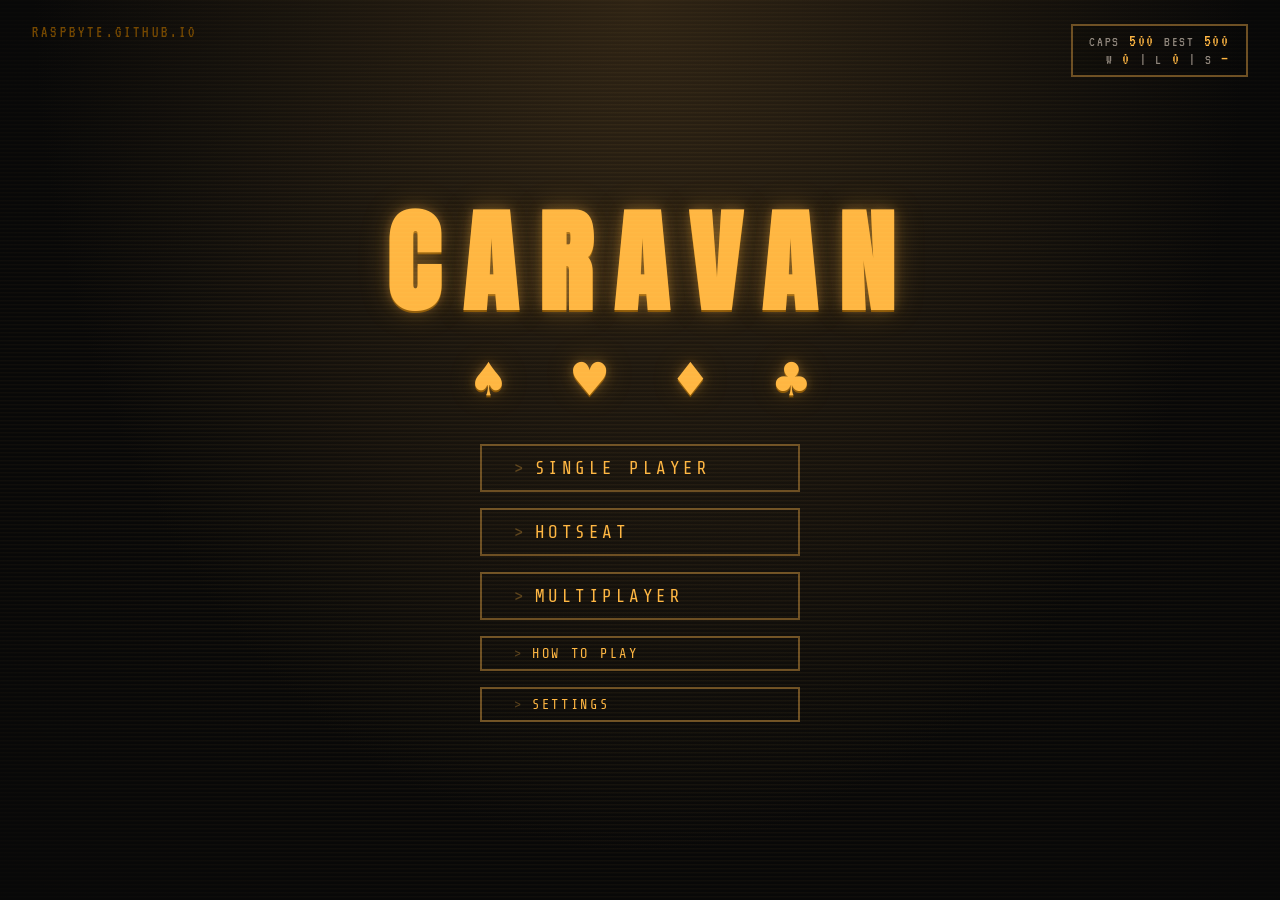
<file: index.html>
<!DOCTYPE html>
<html lang="en">

<head>
  <meta charset="UTF-8">
  <meta name="viewport" content="width=device-width, initial-scale=1.0">
  <title>CARAVAN</title>
  <link rel="preconnect" href="https://fonts.googleapis.com">
  <link rel="preconnect" href="https://fonts.gstatic.com" crossorigin>
  <link href="https://fonts.googleapis.com/css2?family=Anton&family=Share+Tech+Mono&family=VT323&display=swap" rel="stylesheet">
  <link rel="stylesheet" href="style.css">
</head>

<body>
  <div id="app"></div>

  <script src="js/storage.js"></script>
  <script src="js/constants.js"></script>
  <script src="js/engine.js"></script>
  <script src="js/ai.js"></script>
  <script src="js/transport.js"></script>
  <script src="js/ui.js"></script>
</body>

</html>
</file>
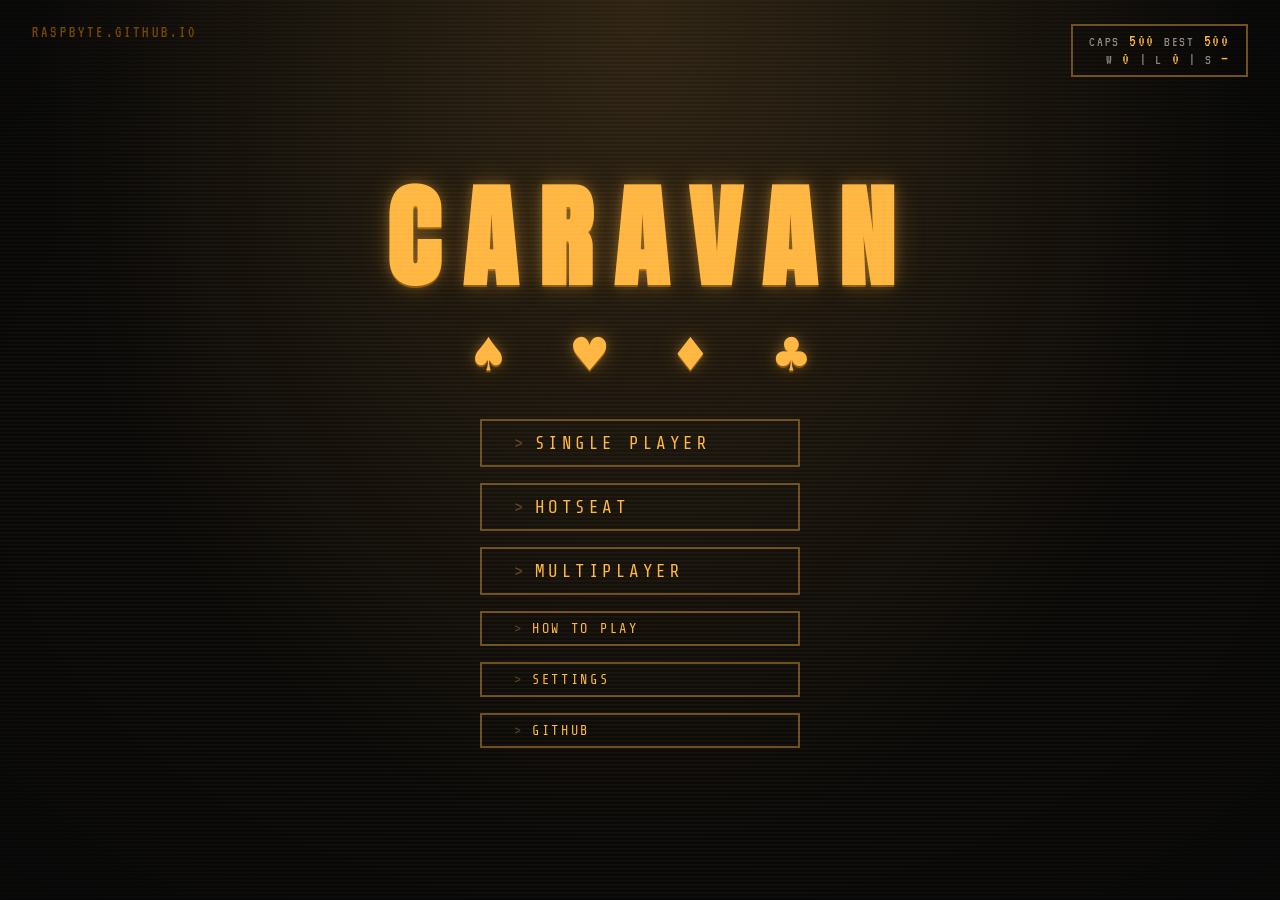
<file: caravan/index.html>
<!DOCTYPE html>
<html lang="en">

<head>
  <meta charset="UTF-8" />
  <meta name="viewport" content="width=device-width, initial-scale=1.0" />

  <title>CARAVAN — New Vegas Cards</title>
  <meta name="description"
    content="Play Caravan, the card game from Fallout: New Vegas, in your browser. Single player, hotseat, or online with a friend." />
  <meta name="author" content="raspbyte" />
  <meta name="theme-color" content="#ffb642" />

  <link rel="canonical" href="https://raspbyte.github.io/caravan" />

  <meta property="og:type" content="website" />
  <meta property="og:site_name" content="CARAVAN" />
  <meta property="og:title" content="CARAVAN — New Vegas Cards" />
  <meta property="og:description"
    content="Play Caravan, the card game from Fallout: New Vegas, in your browser. Single player, hotseat, or online with a friend." />
  <meta property="og:url" content="https://raspbyte.github.io/caravan" />
  <meta property="og:image" content="https://raspbyte.github.io/caravan/assets/og-image.png" />
  <meta property="og:image:width" content="1200" />
  <meta property="og:image:height" content="630" />
  <meta property="og:image:alt" content="A browser implementation of Caravan, the card game from Fallout: New Vegas" />

  <meta name="twitter:card" content="summary_large_image" />
  <meta name="twitter:title" content="CARAVAN — New Vegas Cards" />
  <meta name="twitter:description"
    content="Play Caravan, the card game from Fallout: New Vegas, in your browser. Single player, hotseat, or online with a friend." />
  <meta name="twitter:image" content="https://raspbyte.github.io/caravan/assets/og-image.png" />

  <link rel="icon" type="image/png" href="assets/favicon-96x96.png" sizes="96x96">
  <link rel="icon" href="assets/favicon.svg">
  <link rel="shortcut icon" href="assets/favicon.ico">
  <link rel="apple-touch-icon" sizes="180x180" href="assets/apple-touch-icon.png">
  <link rel="manifest" href="assets/site.webmanifest">

  <script type="application/ld+json">
    {
      "@context": "https://schema.org",
      "@type": "VideoGame",
      "name": "CARAVAN",
      "url": "https://raspbyte.github.io/caravan",
      "description": "Play Caravan, the card game from Fallout: New Vegas, in your browser. Single player, hotseat, or online with a friend.",
      "genre": "Card game",
      "applicationCategory": "Game",
      "operatingSystem": "Any (modern web browser)",
      "gamePlatform": "Web browser",
      "playMode": ["SinglePlayer", "MultiPlayer"],
      "author": { "@type": "Person", "name": "raspbyte" },
      "offers": { "@type": "Offer", "price": "0", "priceCurrency": "USD" }
    }
  </script>

  <link rel="preconnect" href="https://fonts.googleapis.com">
  <link rel="preconnect" href="https://fonts.gstatic.com" crossorigin>
  <link href="https://fonts.googleapis.com/css2?family=Anton&family=Share+Tech+Mono&family=VT323&display=swap" rel="stylesheet">

  <link rel="stylesheet" href="style.css">
</head>

<body>
  <div id="app">
    <h1>CARAVAN</h1>
    <p>A browser implementation of Caravan, the card game from Fallout: New Vegas.
      Build opposing piles of cards and outbid your opponent to walk away with the pot.
      Play against a CPU, locally on the same device, or online with a friend.</p>
  </div>

  <noscript>
    <p>Enable JavaScript to play CARAVAN.</p>
  </noscript>

  <script src="js/storage.js"></script>
  <script src="js/constants.js"></script>
  <script src="js/engine.js"></script>
  <script src="js/ai.js"></script>
  <script src="js/transport.js"></script>
  <script src="js/ui.js"></script>
</body>

</html>
</file>
<file: style.css>
:root {
  /* === COLORS === */
  /* Default Palette (Amber) */
  --primary: #ffb642; /* starting point (tailwind 400) */
  --primary-glow: rgb(from var(--primary) r g b / 0.2);
  --primary-bg: rgb(from var(--primary) r g b / 0.05);
  --secondary: #754800; /* tailwind 800 */
  --secondary-glow: rgb(from var(--secondary) r g b / 0.25);
  --text: #8e857b; /* tone 900 */
  --text-2: #c9c5c0; /* tone 900 -> tailwind 200 */
  --border: #2e2314; /* shades 900 */
  --border-2: #6d4f23; /* shades 600 */
  /* Cards */
  --card-black: #1c1917;
  --card-red: #ca3519;
  --card-bg: var(--text-2);
  /* Neutrals */
  --surface: #080808;
  --surface-2: #0f0f0f;
  --shadow-heavy: rgb(0 0 0 / 0.85);
  --shadow-med: rgb(0 0 0 / 0.5);
  --shadow-light: rgb(0 0 0 / 0.15);
  --white: #fafafa;
  /* Warnings */
  --danger: #ca3519; /* orange 700 */
  --danger-glow: rgb(from var(--danger) r g b / 0.2);
  --danger-border: #592012; /* -> shades */
  --danger-bg: rgb(from var(--danger-border) r g b / 0.25);
  /* === FONTS === */
  --font-display: "Share Tech Mono", monospace;
  --font-heading: "Anton", sans-serif;
  --font-mono: "VT323", monospace;
  /* === OTHER === */
  --drop: 0 2px 4px var(--shadow-med);
  --drop-light: 0 2px 4px var(--shadow-light);
}

html.palette-green {
  --primary: #1aff80;
  --secondary: #007535;
  --text: #7e8d81;
  --text-2: #c1c8c2;
  --border: #162d1c;
  --border-2: #236c3b;
}
html.palette-blue {
  --primary: #2ecfff;
  --secondary: #005a75;
  --text: #7e888c;
  --text-2: #c1c6c8;
  --border: #16262c;
  --border-2: #25596c;
}
html.palette-rasp {
  --primary: #e30b5c;
  --secondary: #70052c;
  --text: #8d7a7c;
  --text-2: #c9c0c1;
  --border: #2b1216;
  --border-2: #631a2b;
  --danger: #a65f1b; /* yellow 700 */
  --danger-border: #4a2d13;
}
html.palette-white {
  --primary: #c0ffff;
  --secondary: #007575;
  --text: #878c8c;
  --text-2: #c3c6c6;
  --border: #242c2c;
  --border-2: #536c6c;
}

* { box-sizing: border-box; margin: 0; padding: 0; }

html,
body {
  background:
    radial-gradient(ellipse at top, var(--border), var(--surface) 67%),
    repeating-linear-gradient(transparent, transparent 2px, var(--shadow-light) 3px, transparent 4px);
  color: var(--text-2);
  font-family: var(--font-display);
  max-height: 100%;
  overflow: hidden;
  user-select: none;
}

body::before {
  background:
    radial-gradient(ellipse at center, transparent 50%, var(--shadow-heavy) 100%),
    repeating-linear-gradient(var(--primary-bg), var(--primary-bg) 1px, transparent 2px, transparent 4px);
  content: '';
  inset: 0;
  mix-blend-mode: screen;
  pointer-events: none;
  position: fixed;
  z-index: 100;
}

#app {
  display: flex;
  flex-direction: column;
  height: 100dvh;
  width: 100dvw;
  z-index: 1;
}

/* ===== TITLE SCREEN ===== */
.screen {
  align-items: center;
  animation: fadeIn 3s ease-out;
  display: flex;
  flex-direction: column;
  flex: 1;
  justify-content: center;
  padding: 2rem;
}

@keyframes fadeIn { from { opacity: 0; } to { opacity: 1; } }

.title-block {
  color: var(--primary);
  font-family: var(--font-heading);
  margin-bottom: 2rem;
  text-align: center;
  text-shadow:
    0 0 8px var(--primary-glow),
    0 0 16px var(--primary-glow),
    0 0 32px var(--primary-glow),
    0 2px 0 var(--secondary);
}

.title-block h1 {
  animation: flicker 6s infinite;
  font-size: clamp(3rem, 10vw, 7rem);
  letter-spacing: 0.2em;
  text-indent: 0.2em;
}

@keyframes flicker {
  0%, 100% { opacity: 1; }
  4% { opacity: 0.4; }
  8% { opacity: 1; }
  50% { opacity: 0.95; }
  52% { opacity: 1; }
}

.title-block .deco h2 {
  font-family: monospace;
  font-size: clamp(1.5rem, 5vw, 3.5rem);
  letter-spacing: 1.2em;
  text-indent: 1.2em;
}

.deco-1 { animation: deco 8s infinite; }
.deco-2 { animation: deco 8s 4s infinite; }

@keyframes deco {
  0%, 50% { opacity: 1; }
  2% { opacity: 0.4; }
  4% { opacity: 1; }
  25% { opacity: 0.95; }
  26% { opacity: 1; }
}

.menu { display: flex; flex-direction: column; gap: 1rem; min-width: 320px; }

.btn {
  --accent: var(--primary);
  --accent-glow: var(--primary-glow);
  --accent-bg: var(--primary-glow);
  background: transparent;
  border: 2px solid var(--border-2);
  color: var(--primary);
  cursor: pointer;
  font-family: var(--font-display);
  font-size: 1.1rem;
  letter-spacing: 0.2em;
  overflow: hidden;
  padding: 0.75rem 2rem;
  text-align: left;
  text-transform: uppercase;
  transition: all 0.15s ease-in-out;
  white-space: nowrap;
}

.btn::before {
  content: '>';
  margin-right: 0.4em;
  opacity: 0.3;
  transition: opacity 0.15s ease-in-out;
}

.btn:hover:not(:disabled) {
  background: var(--accent-bg);
  border-color: var(--accent);
  box-shadow: 0 0 20px var(--accent-glow), inset 0 0 20px var(--accent-glow);
  color: var(--white);
}

.btn:hover:not(:disabled)::before { opacity: 1; }

.btn:disabled {
  border-color: var(--border);
  color: var(--text);
  cursor: not-allowed;
  opacity: 0.5;
}

.btn:disabled::before { opacity: 0.15; }

.btn-danger {
  --accent: var(--danger);
  --accent-glow: var(--danger-glow);
  --accent-bg: var(--danger-bg);
  border-color: var(--danger-border);
  color: var(--danger);
}

.btn-row {
  display: flex;
  gap: 0.5rem;
  justify-content: center;
  margin: 0.5rem 0 1rem;
}

.btn-row .btn { font-size: 0.85rem; padding: 0.5rem 1rem; }

.btn-row .btn.active {
  background: var(--accent-glow);
  border-color: var(--accent);
  color: var(--white);
}

.btn-small { font-size: 0.85rem; padding: 0.5rem 2rem; }

.btn-small::before { letter-spacing: 0.4em; }

.cap-display {
  background: var(--shadow-light);
  border: 2px solid var(--border-2);
  color: var(--primary);
  font-family: var(--font-mono);
  font-size: 1.1rem;
  letter-spacing: 0.1em;
  padding: 0.4rem 1rem;
  position: absolute;
  top: 1.5rem;
  right: 2rem;
  text-align: right;
}

.cap-display .label { color: var(--text); font-size: 0.9rem; }

.corner-stamp {
  color: var(--secondary);
  font-family: var(--font-mono);
  font-size: 1rem;
  letter-spacing: 0.2em;
  position: absolute;
  top: 1.5rem;
  left: 2rem;
}

.room-code {
  background: var(--shadow-light);
  border: 1px solid var(--border-2);
  color: var(--primary);
  cursor: text;
  font-family: var(--font-mono);
  font-size: 2rem;
  letter-spacing: 0.15em;
  margin: 0.75rem auto;
  padding: 0.8rem 1rem;
  text-align: center;
  text-shadow: 0 0 12px var(--primary-glow);
  user-select: all;
}

/* ===== DECK BUILDER ===== */
.builder {
  display: flex;
  flex-direction: column;
  gap: 0.5rem;
  height: 100%;
  overflow: hidden;
  padding: 0.75rem;
}

.builder-header {
  align-items: center;
  background: var(--shadow-med);
  border: 1px solid var(--border);
  display: flex;
  justify-content: space-between;
  padding: 0.5rem 1rem;
}

.builder-header h2 {
  color: var(--primary);
  font-family: var(--font-heading);
  font-size: 1.6rem;
  letter-spacing: 0.2em;
  text-shadow: 0 0 12px var(--primary-glow);
}

.builder-status {
  align-items: baseline;
  color: var(--text);
  display: flex;
  font-family: var(--font-mono);
  font-size: 1.2rem;
  gap: 0.6rem;
  letter-spacing: 0.1em;
}

.builder-status .ok { color: var(--primary); }
.builder-status .warn { color: var(--danger); }

.builder-section {
  display: flex;
  flex-direction: column;
  flex: 1;
  gap: 0.4rem;
  min-height: 0;
}

.builder-section-label {
  color: var(--text);
  font-family: var(--font-mono);
  font-size: 1rem;
  letter-spacing: 0.2em;
  margin-top: 0.25em;
  padding-left: 0.5rem;
}

.builder-row {
  align-content: flex-start;
  background: var(--shadow-light);
  border: 1px solid var(--border);
  display: flex;
  flex-wrap: wrap;
  flex: 1;
  gap: 0.35rem;
  min-height: 5rem;
  overflow-y: auto;
  padding: 0.75rem;
}

.builder-empty {
  color: var(--text);
  font-family: var(--font-mono);
  font-size: 1.05rem;
  padding: 1rem;
  text-align: center;
  width: 100%;
}

.builder-card { cursor: pointer; transition: transform 0.15s, box-shadow 0.15s; }

.builder-card:hover {
  box-shadow: 0 0 12px var(--primary-glow), var(--drop);
  transform: translateY(-3px);
}

.builder-controls {
  align-items: center;
  border: 1px solid var(--border);
  display: flex;
  gap: 0.6rem;
}

.builder-spacer { flex: 1; }

/* ===== GAME BOARD ===== */
.board {
  align-items: center;
  display: grid;
  gap: 0.5rem;
  grid-template-rows: auto minmax(0, 1fr) auto minmax(0, 1fr) auto;
  height: 100%;
  padding: 0.75rem;
}

.caravan-spacer {
  align-items: center;
  display: grid;
  gap: 0.5rem;
  grid-template-columns: repeat(3, 1fr);
  margin-bottom: -0.25em;
  margin-top: -0.25em;
}

.totals-col {
  display: flex;
  flex-direction: column;
  gap: 0.15rem;
  padding-left: 0.25rem;
}

.total-line {
  align-items: center;
  color: var(--text);
  display: flex;
  font-family: var(--font-display);
  font-size: 1rem;
  gap: 0.45rem;
  letter-spacing: 0.15em;
  white-space: nowrap;
}

.total-line .marks {
  font-size: 0.95rem;
  letter-spacing: 0.05em;
  min-width: 1.6rem;
  text-align: left;
}

.total-line .value {
  color: var(--text-2);
  font-size: 1.2rem;
  min-width: 1.6rem;
  text-align: center;
}

.total-line .name { text-align: left; white-space: nowrap; }

.total-line.valid .value { color: var(--primary); text-shadow: 0 0 8px var(--primary-glow); }
.total-line.bust .value { color: var(--danger); text-shadow: 0 0 8px var(--danger-glow); }

.board-header {
  align-items: center;
  background: var(--shadow-med);
  border: 1px solid var(--border);
  display: grid;
  grid-template-columns: repeat(3, 1fr);
  font-family: var(--font-mono);
  font-size: 1.1rem;
  padding: 0.5rem 1rem;
}

.board-header .player-info { align-items: center; display: flex; gap: 1rem; }
.board-header .you-info { justify-content: flex-end; }
.board-header .turn-indicator { justify-self: center; }

.player-info .name { color: var(--primary); letter-spacing: 0.15em; }

.player-info .deck-count,
.player-info .hand-count { color: var(--text); }

.turn-indicator {
  animation: pulse 1.5s ease-in-out infinite;
  color: var(--primary);
  letter-spacing: 0.3em;
  text-indent: 0.3em;
}

@keyframes pulse {
  0%, 100% { text-shadow: 0 0 8px var(--primary-glow); }
  50% { text-shadow: 0 0 16px var(--primary), 0 0 32px var(--primary-glow); }
}

.turn-indicator.theirs { color: var(--secondary); animation: none; }

/* === CARAVANS === */
.caravan-zone {
  display: grid;
  gap: 0.5rem;
  grid-template-columns: repeat(3, 1fr);
  height: 100%;
  overflow: hidden;
}

.caravan {
  background: var(--shadow-med);
  border: 1px dashed var(--border);
  cursor: default;
  display: flex;
  flex-direction: column;
  min-height: 0;
  min-width: 0;
  overflow: hidden;
  padding: 0.5rem;
  position: relative;
  transition: all 0.15s;
}

.caravan.targetable {
  background: var(--primary-bg);
  border-color: var(--primary);
  cursor: pointer;
}

.caravan.targetable:hover {
  background: var(--primary-glow);
  box-shadow: inset 0 0 32px var(--primary-glow);
}

.caravan.won-mine {
  border-color: var(--secondary);
  border-style: solid;
  box-shadow: inset 0 0 20px var(--secondary-glow);
}

.caravan.won-theirs {
  border-color: var(--danger-border);
  border-style: solid;
  box-shadow: inset 0 0 20px var(--danger-glow);
}

.caravan.discard-target {
  background: var(--danger-bg);
  border-color: var(--danger);
  cursor: pointer;
}

.caravan.discard-target:hover {
  background: var(--danger-glow);
  box-shadow: inset 0 0 32px var(--danger-glow);
}

.caravan-empty {
  padding: 1rem;
  color: var(--text);
  text-align: center;
}

.caravan-stack[data-ghosting] .caravan-empty { opacity: 0; }

.caravan-stack {
  align-items: center;
  display: flex;
  flex-direction: column;
  flex: 1;
  font-family: var(--font-mono);
  justify-content: flex-start;
  max-height: 100%;
  min-height: 0;
  overflow-x: hidden;
  overflow-y: scroll;
  padding: 0.5rem 0;
}

.caravan.opponent .caravan-stack > :first-child { margin-top: auto; }

.stack-row { align-items: center; display: flex; margin-bottom: -2.5rem; position: relative; }
.stack-row:last-child { margin-bottom: 0; }

.stack-row.ghost-removing {
  position: relative;
  animation: ghostFadeOut 1.2s ease-out forwards;
  pointer-events: none;
}

@keyframes ghostFadeOut {
  0% { opacity: 1; transform: scale(1); }
  30% { opacity: 0.95; filter: drop-shadow(0 0 8px var(--danger)); }
  100% { opacity: 0; transform: scale(0.7); filter: drop-shadow(0 0 4px var(--danger)); }
}
.stack-row.targetable-card { cursor: pointer; }

.stack-row.targetable-card .card {
  box-shadow: 0 0 12px var(--primary-glow), var(--drop), inset 0 0 8px var(--secondary-glow);
}

.stack-row.targetable-card:hover .card {
  transform: scale(1.05);
  box-shadow: 0 0 12px var(--primary), var(--drop);
  outline: 1px solid var(--primary);
}

.stack-row.targetable-card:hover .attached {
  transform: scale(1.025);
  box-shadow: 0 0 8px var(--primary), 0 0 16px var(--primary-glow), var(--drop-light);
  outline: none;
}

.caravan-flash { animation: caravanShake 0.4s; }

@keyframes caravanShake {
  0%, 100% { transform: translateX(0); }
  25% { transform: translateX(-4px); }
  75% { transform: translateX(4px); }
}

/* === CARDS === */
.card {
  background: var(--card-bg);
  border-radius: 4px;
  border: 1px solid var(--border-2);
  box-shadow: var(--drop), inset 0 0 8px var(--secondary-glow);
  color: var(--card-black);
  display: flex;
  flex-direction: column;
  flex-shrink: 0;
  font-family: var(--font-display);
  height: 5.6em;
  justify-content: space-between;
  padding: 4px;
  position: relative;
  width: 4em;
}

.card.red { color: var(--card-red); }

.card .rank-tl,
.card .rank-br {
  align-items: center;
  display: flex;
  flex-direction: column;
  font-size: 0.9rem;
  font-weight: bold;
  line-height: 1;
  width: 0.8em;
}

.card .rank-br { align-self: flex-end; transform: rotate(180deg); }

.suit-symbol,
.center-pip { font-family: monospace; }

.card .suit-symbol { font-size: 0.8rem; }

.card .center-pip {
  font-size: 2rem;
  line-height: 1;
  position: absolute;
  top: 50%;
  left: 50%;
  transform: translate(-50%, -50%);
}

.attached-cards { display: flex; flex-direction: row; }

.card.attached {
  box-shadow: 0 1px 4px var(--shadow-med), inset 0 0 4px var(--secondary-glow);
  height: 3.5em;
  padding: 2px 4px;
  width: 2.5em;
}

.card.attached .rank-tl,
.card.attached .rank-br { font-size: 0.5rem; width: 0.5em; }

.card.attached .suit-symbol { font-size: 0.4rem; }
.card.attached .center-pip { font-size: 1rem; }

.card.back {
  align-items: center;
  background:
    repeating-linear-gradient(45deg, transparent 0, var(--border) 2px, var(--border-2) 4px),
    var(--border);
  border-color: var(--secondary);
  display: flex;
  justify-content: center;
}

.card.back::after {
  color: var(--primary);
  content: '☢';
  font-size: 2rem;
  text-shadow: 0 0 4px var(--secondary-glow);
}

.card.invalid { opacity: 0.5; }

.card.joker .suit-symbol { display: none; }

.card.joker .rank-tl,
.card.joker .rank-br {
  font-size: 0.8rem;
  letter-spacing: -0.2em;
  text-orientation: upright;
  writing-mode: vertical-rl;
}

.card.joker.attached .rank-tl, .card.joker.attached .rank-br { font-size: 0.4rem; width: 0.5em; }

.card.joker-target-preview,
.stack-row.targetable-card.jack-target-preview:hover .card {
  box-shadow: 0 0 12px var(--danger), 0 0 24px var(--danger-glow), var(--drop) !important;
  outline: 1px solid var(--danger);
}

.card.attached.joker-target-preview,
.stack-row.targetable-card.jack-target-preview:hover .attached {
  box-shadow: 0 0 8px var(--danger), 0 0 16px var(--danger-glow), var(--drop-light) !important;
  outline: none;
}

.card.selected,
.card.selected:hover,
.card.selected:focus {
  box-shadow: 0 0 12px var(--primary), 0 0 24px var(--primary-glow), var(--drop);
  outline: 1px solid var(--primary);
  transform: translateY(-8px);
  z-index: 5;
}

.card.small { height: 4.2em; padding: 2px 3px; width: 3em; }

.card.small .rank-tl,
.card.small .rank-br { font-size: 0.7rem; width: 0.6em; }

.card.small .suit-symbol { font-size: 0.6rem; }
.card.small .center-pip { font-size: 1.5rem; }

.jack-flash { animation: jackFlash 1.2s ease-out; }
.attach-flash { animation: cardAttachFlash 1.2s ease-out; }

@keyframes jackFlash {
  0%, 100% { transform: scale(1); background: transparent; box-shadow: none; }
  20% { transform: scale(1.05); background: var(--secondary-glow);
    box-shadow: 0 0 8px var(--danger), 0 0 16px var(--danger-glow), var(--drop-light); }
  60% { transform: scale(1); background: var(--secondary-glow); }
}

@keyframes cardAttachFlash {
  0%, 100% { box-shadow: none; }
  30% { box-shadow: 0 0 24px var(--primary), 0 0 48px var(--primary-glow); }
}

/* === HAND === */
.hand-zone {
  align-items: center;
  background: linear-gradient(to top, var(--surface-2) 0%, transparent 100%);
  border: 1px solid var(--border);
  display: flex;
  flex-direction: column;
  gap: 0.5rem;
  padding: 0.6rem;
}

.hand {
  align-items: center;
  display: flex;
  flex-wrap: wrap;
  gap: 0.4rem;
  justify-content: center;
  min-height: 5rem;
}

.hand .card { cursor: pointer; transition: transform 0.15s, box-shadow 0.15s; }

.hand .card:hover:not(.invalid):not(.selected) {
  box-shadow: 0 0 12px var(--primary-glow), var(--drop);
  transform: translateY(-8px);
}

.action-bar {
  align-items: center;
  display: flex;
  flex-wrap: wrap;
  gap: 0.5rem;
  justify-content: center;
  margin-top: 0.25rem;
}

.action-hint { color: var(--text); font-family: var(--font-mono); }

/* === GAME LOG === */
.game-log {
  background: transparent;
  color: var(--text);
  font-family: var(--font-mono);
  font-size: 0.9rem;
  overflow: visible;
  position: fixed;
  bottom: 1.35rem;
  left: 1.35rem;
}

.game-log-title {
  align-items: center;
  border: 2px solid var(--border);
  color: var(--text);
  cursor: pointer;
  display: flex;
  font-family: var(--font-display);
  font-size: 0.85rem;
  justify-content: space-between;
  letter-spacing: 0.2em;
  opacity: 0.5;
  padding: 0.5rem 2rem;
  text-align: left;
  text-transform: uppercase;
  transition: all 0.15s ease-in-out;
}

.game-log.expanded .game-log-title { color: var(--primary); opacity: 1; }
.game-log.expanded .game-log-title:hover { color: var(--white); }

.game-log-title::after {
  content: '<';
  margin-left: 0.8em;
  opacity: 0.15;
  transition: opacity 0.15s ease-in-out;
}

.game-log.expanded .game-log-title::after { transform: rotate(90deg); }

.game-log-title:hover::after { opacity: 1; }

.game-log-entries {
  display: none;
  flex-direction: column-reverse;
  gap: 0.15rem;
  line-height: 1.4;
  max-height: 8.05em;
  overflow-y: scroll;
  padding: 0.35rem 0.5rem;
}

.game-log-empty { font-style: italic; }

.game-log-entries::-webkit-scrollbar { display: none; }

.game-log-entry.latest { color: var(--text-2); }

.game-log.expanded .game-log-entries { display: flex; }

/* ===== MODALS ===== */
.modal-overlay {
  align-items: center;
  animation: fadeIn 0.3s;
  backdrop-filter: blur(3px);
  background: var(--shadow-heavy);
  display: flex;
  inset: 0;
  justify-content: center;
  position: fixed;
  z-index: 10;
}

.modal {
  background: var(--surface-2);
  border: 2px solid var(--border-2);
  box-shadow: 0 0 48px var(--primary-glow), 0 8px 64px var(--shadow-heavy);
  max-height: 90vh;
  max-width: 67vw;
  overflow-y: auto;
  padding: 2rem 3rem;
  position: relative;
  text-align: center;
}

.modal::before {
  border: 1px solid var(--border);
  content: '';
  inset: 4px;
  pointer-events: none;
  position: absolute;
}

.modal h2 {
  color: var(--primary);
  font-family: var(--font-heading);
  font-size: 1.8rem;
  letter-spacing: 0.3em;
  margin-bottom: 1rem;
  text-shadow: 0 0 8px var(--primary-glow), 0 0 32px var(--primary-glow), 0 1px 0 var(--secondary);
}

.modal p, .modal li {
  color: var(--text-2);
  font-family: var(--font-mono);
  font-size: 1.1rem;
  line-height: 1.5;
  margin-bottom: 1rem;
}

.modal ul { padding-left: 1.5rem; }

.modal .rules-text {
  font-size: 1rem;
  max-height: 67vh;
  max-width: 50vw;
  overflow-y: auto;
  padding-right: 1rem;
}

.modal .rules-text h3 {
  color: var(--primary);
  font-family: var(--font-display);
  font-size: 1.2rem;
  letter-spacing: 0.2em;
  margin-bottom: 0.5rem;
  margin-top: 1rem;
}

.modal[data-modal="rules"] { text-align: left; }

.modal .error { color: var(--danger); }
.modal .key { color: var(--primary); }

.modal .small { color: var(--text); font-size: 0.9rem; }

.modal-buttons {
  display: flex;
  flex-wrap: wrap;
  gap: 1rem;
  justify-content: center;
  margin-top: 1.5rem;
}

::-webkit-scrollbar { width: 8px; }
::-webkit-scrollbar-track { background: transparent; }
::-webkit-scrollbar-thumb { background: var(--border-2); }

.bet-input {
  background: var(--surface);
  border: 1px solid var(--border-2);
  color: var(--primary);
  font-family: var(--font-mono);
  font-size: 1.2rem;
  letter-spacing: 0.1em;
  padding: 0.5rem 1rem;
  text-align: center;
  width: 150px;
}

.bet-input:focus {
  border-color: var(--primary);
  box-shadow: 0 0 12px var(--primary-glow);
  outline: none;
}

.form-row {
  align-items: center;
  display: flex;
  gap: 1rem;
  justify-content: center;
  margin: 1rem 0;
}

.form-row label {
  color: var(--text);
  font-family: var(--font-mono);
  font-size: 1.1rem;
  letter-spacing: 0.15em;
}

.toast {
  animation: toastIn 0.3s, toastOut 0.3s 3s forwards;
  background: var(--surface-2);
  border: 1px solid var(--danger-border);
  box-shadow: 0 0 20px var(--danger-glow);
  color: var(--danger);
  font-family: var(--font-mono);
  font-size: 1.2rem;
  letter-spacing: 0.1em;
  padding: 0.75rem 1.5rem;
  position: fixed;
  top: 5rem;
  left: 50%;
  transform: translateX(-50%);
  z-index: 20;
}

.toast.notice {
  border-color: var(--primary);
  box-shadow: 0 0 20px var(--primary-glow);
  color: var(--primary);
}

@keyframes toastIn {
  from { opacity: 0; transform: translate(-50%, -20px); }
  to { opacity: 1; transform: translate(-50%, 0); }
}

@keyframes toastOut { to { opacity: 0; transform: translate(-50%, -20px); } }

/* ===== MOBILE ===== */
@media screen and (max-width: 480px) {
  .btn { text-align: center; }
  .btn::before { content: ''; }
  .btn-row .btn-small { padding: 0.5rem 0; }
  .cap-display { left: 50%; min-width: 50vw; padding: 0.4rem; text-align: center; transform: translateX(-50%); }
  .builder-header, .builder-controls { justify-content: center; }
  .builder-controls { flex-wrap: wrap; }
  .builder-controls .builder-spacer { flex: 0.1; }
  .board, .builder { padding: 0.25rem; }
  .board-header { grid-template-columns: repeat(3, 1fr); padding: 0.5rem; text-wrap: nowrap; }
  .turn-indicator { text-align: center; }
  .player-info .btn-small { padding: 0.5rem 0.25rem; }
  .totals-col { padding-right: 0.25rem; }
  .total-line { display: grid; grid-template-columns: repeat(3, 1fr); }
  .modal { max-height: 95vh; max-width: 90vw; }
  .modal .rules-text { max-height: 75vh; max-width: 67vw; }
  .corner-stamp,
  .builder-status,
  .player-info span,
  .total-line .name,
  .action-hint,
  .game-log,
  .modal[data-modal="newgame"] .btn-row .btn-small span,
  .modal[data-modal="newgame"] .form-row label { display: none; }
  .toast { min-width: 90vw; }
}
</file>
<file: caravan/style.css>
:root {
  /* === COLORS === */
  /* Default Palette (Amber) */
  --primary: #ffb642; /* starting point (tailwind 400) */
  --primary-glow: rgb(from var(--primary) r g b / 0.2);
  --primary-bg: rgb(from var(--primary) r g b / 0.05);
  --secondary: #754800; /* tailwind 800 */
  --secondary-glow: rgb(from var(--secondary) r g b / 0.25);
  --text: #8e857b; /* tone 900 */
  --text-2: #c9c5c0; /* tone 900 -> tailwind 200 */
  --border: #2e2314; /* shades 900 */
  --border-2: #6d4f23; /* shades 600 */
  /* Cards */
  --card-black: #1c1917;
  --card-red: #ca3519;
  --card-bg: var(--text-2);
  /* Neutrals */
  --surface: #080808;
  --surface-2: #0f0f0f;
  --shadow-heavy: rgb(0 0 0 / 0.85);
  --shadow-med: rgb(0 0 0 / 0.5);
  --shadow-light: rgb(0 0 0 / 0.15);
  --white: #fafafa;
  /* Warnings */
  --danger: #ca3519; /* orange 700 */
  --danger-glow: rgb(from var(--danger) r g b / 0.2);
  --danger-border: #592012; /* -> shades */
  --danger-bg: rgb(from var(--danger-border) r g b / 0.25);
  /* === FONTS === */
  --font-display: "Share Tech Mono", monospace;
  --font-heading: "Anton", sans-serif;
  --font-mono: "VT323", monospace;
  /* === OTHER === */
  --drop: 0 2px 4px var(--shadow-med);
  --drop-light: 0 2px 4px var(--shadow-light);
}

html.palette-green {
  --primary: #1aff80;
  --secondary: #007535;
  --text: #7e8d81;
  --text-2: #c1c8c2;
  --border: #162d1c;
  --border-2: #236c3b;
}
html.palette-blue {
  --primary: #2ecfff;
  --secondary: #005a75;
  --text: #7e888c;
  --text-2: #c1c6c8;
  --border: #16262c;
  --border-2: #25596c;
}
html.palette-rasp {
  --primary: #e30b5c;
  --secondary: #70052c;
  --text: #8d7a7c;
  --text-2: #c9c0c1;
  --border: #2b1216;
  --border-2: #631a2b;
  --danger: #a65f1b; /* yellow 700 */
  --danger-border: #4a2d13;
}
html.palette-white {
  --primary: #c0ffff;
  --secondary: #007575;
  --text: #878c8c;
  --text-2: #c3c6c6;
  --border: #242c2c;
  --border-2: #536c6c;
}

* { box-sizing: border-box; margin: 0; padding: 0; }

html,
body {
  background:
    radial-gradient(ellipse at top, var(--border), var(--surface) 67%),
    repeating-linear-gradient(transparent, transparent 2px, var(--shadow-light) 3px, transparent 4px);
  color: var(--text-2);
  font-family: var(--font-display);
  max-height: 100%;
  overflow: hidden;
  user-select: none;
}

body::before {
  background:
    radial-gradient(ellipse at center, transparent 50%, var(--shadow-heavy) 100%),
    repeating-linear-gradient(var(--primary-bg), var(--primary-bg) 1px, transparent 2px, transparent 4px);
  content: '';
  inset: 0;
  mix-blend-mode: screen;
  pointer-events: none;
  position: fixed;
  z-index: 100;
}

#app {
  display: flex;
  flex-direction: column;
  height: 100dvh;
  width: 100dvw;
  z-index: 1;
}

/* ===== TITLE SCREEN ===== */
.screen {
  align-items: center;
  animation: fadeIn 3s ease-out;
  display: flex;
  flex-direction: column;
  flex: 1;
  justify-content: center;
  padding: 2rem;
}

@keyframes fadeIn { from { opacity: 0; } to { opacity: 1; } }

.title-block {
  color: var(--primary);
  font-family: var(--font-heading);
  margin-bottom: 2rem;
  text-align: center;
  text-shadow:
    0 0 8px var(--primary-glow),
    0 0 16px var(--primary-glow),
    0 0 32px var(--primary-glow),
    0 2px 0 var(--secondary);
}

.title-block h1 {
  animation: flicker 6s infinite;
  font-size: clamp(3rem, 10vw, 7rem);
  letter-spacing: 0.2em;
  text-indent: 0.2em;
}

@keyframes flicker {
  0%, 100% { opacity: 1; }
  4% { opacity: 0.4; }
  8% { opacity: 1; }
  50% { opacity: 0.95; }
  52% { opacity: 1; }
}

.title-block .deco h2 {
  font-family: monospace;
  font-size: clamp(1.5rem, 5vw, 3.5rem);
  letter-spacing: 1.2em;
  text-indent: 1.2em;
}

.deco-1 { animation: deco 8s infinite; }
.deco-2 { animation: deco 8s 4s infinite; }

@keyframes deco {
  0%, 50% { opacity: 1; }
  2% { opacity: 0.4; }
  4% { opacity: 1; }
  25% { opacity: 0.95; }
  26% { opacity: 1; }
}

.menu { display: flex; flex-direction: column; gap: 1rem; min-width: 320px; }

.btn {
  --accent: var(--primary);
  --accent-glow: var(--primary-glow);
  --accent-bg: var(--primary-glow);
  background: transparent;
  border: 2px solid var(--border-2);
  color: var(--primary);
  cursor: pointer;
  font-family: var(--font-display);
  font-size: 1.1rem;
  letter-spacing: 0.2em;
  overflow: hidden;
  padding: 0.75rem 2rem;
  text-align: left;
  text-transform: uppercase;
  transition: all 0.15s ease-in-out;
  white-space: nowrap;
}

.btn::before {
  content: '>';
  margin-right: 0.4em;
  opacity: 0.3;
  transition: opacity 0.15s ease-in-out;
}

.btn:hover:not(:disabled) {
  background: var(--accent-bg);
  border-color: var(--accent);
  box-shadow: 0 0 20px var(--accent-glow), inset 0 0 20px var(--accent-glow);
  color: var(--white);
}

.btn:hover:not(:disabled)::before { opacity: 1; }

.btn:disabled {
  border-color: var(--border);
  color: var(--text);
  cursor: not-allowed;
  opacity: 0.5;
}

.btn:disabled::before { opacity: 0.15; }

.btn-danger {
  --accent: var(--danger);
  --accent-glow: var(--danger-glow);
  --accent-bg: var(--danger-bg);
  border-color: var(--danger-border);
  color: var(--danger);
}

.btn-row {
  display: flex;
  gap: 0.5rem;
  justify-content: center;
  margin: 0.5rem 0 1rem;
}

.btn-row .btn { font-size: 0.85rem; padding: 0.5rem 1rem; }

.btn-row .btn.active {
  background: var(--accent-glow);
  border-color: var(--accent);
  color: var(--white);
}

.btn-small { font-size: 0.85rem; padding: 0.5rem 2rem; }

.btn-small::before { letter-spacing: 0.4em; }

.cap-display {
  background: var(--shadow-light);
  border: 2px solid var(--border-2);
  color: var(--primary);
  font-family: var(--font-mono);
  font-size: 1.1rem;
  letter-spacing: 0.1em;
  padding: 0.4rem 1rem;
  position: absolute;
  top: 1.5rem;
  right: 2rem;
  text-align: right;
}

.cap-display .label { color: var(--text); font-size: 0.9rem; }

.corner-stamp {
  color: var(--secondary);
  font-family: var(--font-mono);
  font-size: 1rem;
  letter-spacing: 0.2em;
  position: absolute;
  top: 1.5rem;
  left: 2rem;
}

.room-code {
  background: var(--shadow-light);
  border: 1px solid var(--border-2);
  color: var(--primary);
  cursor: text;
  font-family: var(--font-mono);
  font-size: 2rem;
  letter-spacing: 0.15em;
  margin: 0.75rem auto;
  padding: 0.8rem 1rem;
  text-align: center;
  text-shadow: 0 0 12px var(--primary-glow);
  user-select: all;
}

/* ===== DECK BUILDER ===== */
.builder {
  display: flex;
  flex-direction: column;
  gap: 0.5rem;
  height: 100%;
  overflow: hidden;
  padding: 0.75rem;
}

.builder-header {
  align-items: center;
  background: var(--shadow-med);
  border: 1px solid var(--border);
  display: flex;
  justify-content: space-between;
  padding: 0.5rem 1rem;
}

.builder-header h2 {
  color: var(--primary);
  font-family: var(--font-heading);
  font-size: 1.6rem;
  letter-spacing: 0.2em;
  text-shadow: 0 0 12px var(--primary-glow);
}

.builder-status {
  align-items: baseline;
  color: var(--text);
  display: flex;
  font-family: var(--font-mono);
  font-size: 1.2rem;
  gap: 0.6rem;
  letter-spacing: 0.1em;
}

.builder-status .ok { color: var(--primary); }
.builder-status .warn { color: var(--danger); }

.builder-section {
  display: flex;
  flex-direction: column;
  flex: 1;
  gap: 0.4rem;
  min-height: 0;
}

.builder-section-label {
  color: var(--text);
  font-family: var(--font-mono);
  font-size: 1rem;
  letter-spacing: 0.2em;
  margin-top: 0.25em;
  padding-left: 0.5rem;
}

.builder-row {
  align-content: flex-start;
  background: var(--shadow-light);
  border: 1px solid var(--border);
  display: flex;
  flex-wrap: wrap;
  flex: 1;
  gap: 0.35rem;
  min-height: 5rem;
  overflow-y: auto;
  padding: 0.75rem;
}

.builder-empty {
  color: var(--text);
  font-family: var(--font-mono);
  font-size: 1.05rem;
  padding: 1rem;
  text-align: center;
  width: 100%;
}

.builder-card { cursor: pointer; transition: transform 0.15s, box-shadow 0.15s; }

.builder-card:hover {
  box-shadow: 0 0 12px var(--primary-glow), var(--drop);
  transform: translateY(-3px);
}

.builder-controls {
  align-items: center;
  border: 1px solid var(--border);
  display: flex;
  gap: 0.6rem;
}

.builder-spacer { flex: 1; }

/* ===== GAME BOARD ===== */
.board {
  align-items: center;
  display: grid;
  gap: 0.5rem;
  grid-template-rows: auto minmax(0, 1fr) auto minmax(0, 1fr) auto;
  height: 100%;
  padding: 0.75rem;
}

.caravan-spacer {
  align-items: center;
  display: grid;
  gap: 0.5rem;
  grid-template-columns: repeat(3, 1fr);
  margin-bottom: -0.25em;
  margin-top: -0.25em;
}

.totals-col {
  display: flex;
  flex-direction: column;
  gap: 0.15rem;
  padding-left: 0.25rem;
}

.total-line {
  align-items: center;
  color: var(--text);
  display: flex;
  font-family: var(--font-display);
  font-size: 1rem;
  gap: 0.45rem;
  letter-spacing: 0.15em;
  white-space: nowrap;
}

.total-line .marks {
  font-size: 0.95rem;
  letter-spacing: 0.05em;
  min-width: 1.6rem;
  text-align: left;
}

.total-line .value {
  color: var(--text-2);
  font-size: 1.2rem;
  min-width: 1.6rem;
  text-align: center;
}

.total-line .name { text-align: left; white-space: nowrap; }

.total-line.valid .value { color: var(--primary); text-shadow: 0 0 8px var(--primary-glow); }
.total-line.bust .value { color: var(--danger); text-shadow: 0 0 8px var(--danger-glow); }

.board-header {
  align-items: center;
  background: var(--shadow-med);
  border: 1px solid var(--border);
  display: grid;
  grid-template-columns: repeat(3, 1fr);
  font-family: var(--font-mono);
  font-size: 1.1rem;
  padding: 0.5rem 1rem;
}

.board-header .player-info { align-items: center; display: flex; gap: 1rem; }
.board-header .you-info { justify-content: flex-end; }
.board-header .turn-indicator { justify-self: center; }

.player-info .name { color: var(--primary); letter-spacing: 0.15em; }

.player-info .deck-count,
.player-info .hand-count { color: var(--text); }

.turn-indicator {
  animation: pulse 1.5s ease-in-out infinite;
  color: var(--primary);
  letter-spacing: 0.3em;
  text-indent: 0.3em;
}

@keyframes pulse {
  0%, 100% { text-shadow: 0 0 8px var(--primary-glow); }
  50% { text-shadow: 0 0 16px var(--primary), 0 0 32px var(--primary-glow); }
}

.turn-indicator.theirs { color: var(--secondary); animation: none; }

/* === CARAVANS === */
.caravan-zone {
  display: grid;
  gap: 0.5rem;
  grid-template-columns: repeat(3, 1fr);
  height: 100%;
  overflow: hidden;
}

.caravan {
  background: var(--shadow-med);
  border: 1px dashed var(--border);
  cursor: default;
  display: flex;
  flex-direction: column;
  min-height: 0;
  min-width: 0;
  overflow: hidden;
  padding: 0.5rem;
  position: relative;
  transition: all 0.15s;
}

.caravan.targetable {
  background: var(--primary-bg);
  border-color: var(--primary);
  cursor: pointer;
}

.caravan.targetable:hover {
  background: var(--primary-glow);
  box-shadow: inset 0 0 32px var(--primary-glow);
}

.caravan.won-mine {
  border-color: var(--secondary);
  border-style: solid;
  box-shadow: inset 0 0 20px var(--secondary-glow);
}

.caravan.won-theirs {
  border-color: var(--danger-border);
  border-style: solid;
  box-shadow: inset 0 0 20px var(--danger-glow);
}

.caravan.discard-target {
  background: var(--danger-bg);
  border-color: var(--danger);
  cursor: pointer;
}

.caravan.discard-target:hover {
  background: var(--danger-glow);
  box-shadow: inset 0 0 32px var(--danger-glow);
}

.caravan-empty {
  padding: 1rem;
  color: var(--text);
  text-align: center;
}

.caravan-stack[data-ghosting] .caravan-empty { opacity: 0; }

.caravan-stack {
  align-items: center;
  display: flex;
  flex-direction: column;
  flex: 1;
  font-family: var(--font-mono);
  justify-content: flex-start;
  max-height: 100%;
  min-height: 0;
  overflow-x: hidden;
  overflow-y: scroll;
  padding: 0.5rem 0;
}

.caravan.opponent .caravan-stack > :first-child { margin-top: auto; }

.stack-row { align-items: center; display: flex; margin-bottom: -2.5rem; position: relative; }
.stack-row:last-child { margin-bottom: 0; }

.stack-row.ghost-removing {
  position: relative;
  animation: ghostFadeOut 1.2s ease-out forwards;
  pointer-events: none;
}

@keyframes ghostFadeOut {
  0% { opacity: 1; transform: scale(1); }
  30% { opacity: 0.95; filter: drop-shadow(0 0 8px var(--danger)); }
  100% { opacity: 0; transform: scale(0.7); filter: drop-shadow(0 0 4px var(--danger)); }
}
.stack-row.targetable-card { cursor: pointer; }

.stack-row.targetable-card .card {
  box-shadow: 0 0 12px var(--primary-glow), var(--drop), inset 0 0 8px var(--secondary-glow);
}

.stack-row.targetable-card:hover .card {
  transform: scale(1.05);
  box-shadow: 0 0 12px var(--primary), var(--drop);
  outline: 1px solid var(--primary);
}

.stack-row.targetable-card:hover .attached {
  transform: scale(1.025);
  box-shadow: 0 0 8px var(--primary), 0 0 16px var(--primary-glow), var(--drop-light);
  outline: none;
}

.caravan-flash { animation: caravanShake 0.4s; }

@keyframes caravanShake {
  0%, 100% { transform: translateX(0); }
  25% { transform: translateX(-4px); }
  75% { transform: translateX(4px); }
}

/* === CARDS === */
.card {
  background: var(--card-bg);
  border-radius: 4px;
  border: 1px solid var(--border-2);
  box-shadow: var(--drop), inset 0 0 8px var(--secondary-glow);
  color: var(--card-black);
  display: flex;
  flex-direction: column;
  flex-shrink: 0;
  font-family: var(--font-display);
  height: 5.6em;
  justify-content: space-between;
  padding: 4px;
  position: relative;
  width: 4em;
}

.card.red { color: var(--card-red); }

.card .rank-tl,
.card .rank-br {
  align-items: center;
  display: flex;
  flex-direction: column;
  font-size: 0.9rem;
  font-weight: bold;
  line-height: 1;
  width: 0.8em;
}

.card .rank-br { align-self: flex-end; transform: rotate(180deg); }

.suit-symbol,
.center-pip { font-family: monospace; }

.card .suit-symbol { font-size: 0.8rem; }

.card .center-pip {
  font-size: 2rem;
  line-height: 1;
  position: absolute;
  top: 50%;
  left: 50%;
  transform: translate(-50%, -50%);
}

.attached-cards { display: flex; flex-direction: row; }

.card.attached {
  box-shadow: 0 1px 4px var(--shadow-med), inset 0 0 4px var(--secondary-glow);
  height: 3.5em;
  padding: 2px 4px;
  width: 2.5em;
}

.card.attached .rank-tl,
.card.attached .rank-br { font-size: 0.5rem; width: 0.5em; }

.card.attached .suit-symbol { font-size: 0.4rem; }
.card.attached .center-pip { font-size: 1rem; }

.card.back {
  align-items: center;
  background:
    repeating-linear-gradient(45deg, transparent 0, var(--border) 2px, var(--border-2) 4px),
    var(--border);
  border-color: var(--secondary);
  display: flex;
  justify-content: center;
}

.card.back::after {
  color: var(--primary);
  content: '☢';
  font-size: 2rem;
  text-shadow: 0 0 4px var(--secondary-glow);
}

.card.invalid { opacity: 0.5; }

.card.joker .suit-symbol { display: none; }

.card.joker .rank-tl,
.card.joker .rank-br {
  font-size: 0.8rem;
  letter-spacing: -0.2em;
  text-orientation: upright;
  writing-mode: vertical-rl;
}

.card.joker.attached .rank-tl, .card.joker.attached .rank-br { font-size: 0.4rem; width: 0.5em; }

.card.joker-target-preview,
.stack-row.targetable-card.jack-target-preview:hover .card {
  box-shadow: 0 0 12px var(--danger), 0 0 24px var(--danger-glow), var(--drop) !important;
  outline: 1px solid var(--danger);
}

.card.attached.joker-target-preview,
.stack-row.targetable-card.jack-target-preview:hover .attached {
  box-shadow: 0 0 8px var(--danger), 0 0 16px var(--danger-glow), var(--drop-light) !important;
  outline: none;
}

.card.selected,
.card.selected:hover,
.card.selected:focus {
  box-shadow: 0 0 12px var(--primary), 0 0 24px var(--primary-glow), var(--drop);
  outline: 1px solid var(--primary);
  transform: translateY(-8px);
  z-index: 5;
}

.card.small { height: 4.2em; padding: 2px 3px; width: 3em; }

.card.small .rank-tl,
.card.small .rank-br { font-size: 0.7rem; width: 0.6em; }

.card.small .suit-symbol { font-size: 0.6rem; }
.card.small .center-pip { font-size: 1.5rem; }

.jack-flash { animation: jackFlash 1.2s ease-out; }
.attach-flash { animation: cardAttachFlash 1.2s ease-out; }

@keyframes jackFlash {
  0%, 100% { transform: scale(1); background: transparent; box-shadow: none; }
  20% { transform: scale(1.05); background: var(--secondary-glow);
    box-shadow: 0 0 8px var(--danger), 0 0 16px var(--danger-glow), var(--drop-light); }
  60% { transform: scale(1); background: var(--secondary-glow); }
}

@keyframes cardAttachFlash {
  0%, 100% { box-shadow: none; }
  30% { box-shadow: 0 0 24px var(--primary), 0 0 48px var(--primary-glow); }
}

/* === HAND === */
.hand-zone {
  align-items: center;
  background: linear-gradient(to top, var(--surface-2) 0%, transparent 100%);
  border: 1px solid var(--border);
  display: flex;
  flex-direction: column;
  gap: 0.5rem;
  padding: 0.6rem;
}

.hand {
  align-items: center;
  display: flex;
  flex-wrap: wrap;
  gap: 0.4rem;
  justify-content: center;
  min-height: 5rem;
}

.hand .card { cursor: pointer; transition: transform 0.15s, box-shadow 0.15s; }

.hand .card:hover:not(.invalid):not(.selected) {
  box-shadow: 0 0 12px var(--primary-glow), var(--drop);
  transform: translateY(-8px);
}

.action-bar {
  align-items: center;
  display: flex;
  flex-wrap: wrap;
  gap: 0.5rem;
  justify-content: center;
  margin-top: 0.25rem;
}

.action-hint { color: var(--text); font-family: var(--font-mono); }

/* === GAME LOG === */
.game-log {
  background: transparent;
  color: var(--text);
  font-family: var(--font-mono);
  font-size: 0.9rem;
  overflow: visible;
  position: fixed;
  bottom: 1.35rem;
  left: 1.35rem;
}

.game-log-title {
  align-items: center;
  border: 2px solid var(--border);
  color: var(--text);
  cursor: pointer;
  display: flex;
  font-family: var(--font-display);
  font-size: 0.85rem;
  justify-content: space-between;
  letter-spacing: 0.2em;
  opacity: 0.5;
  padding: 0.5rem 2rem;
  text-align: left;
  text-transform: uppercase;
  transition: all 0.15s ease-in-out;
}

.game-log.expanded .game-log-title { color: var(--primary); opacity: 1; }
.game-log.expanded .game-log-title:hover { color: var(--white); }

.game-log-title::after {
  content: '<';
  margin-left: 0.8em;
  opacity: 0.15;
  transition: opacity 0.15s ease-in-out;
}

.game-log.expanded .game-log-title::after { transform: rotate(90deg); }

.game-log-title:hover::after { opacity: 1; }

.game-log-entries {
  display: none;
  flex-direction: column-reverse;
  gap: 0.15rem;
  line-height: 1.4;
  max-height: 8.05em;
  overflow-y: scroll;
  padding: 0.35rem 0.5rem;
}

.game-log-empty { font-style: italic; }

.game-log-entries::-webkit-scrollbar { display: none; }

.game-log-entry.latest { color: var(--text-2); }

.game-log.expanded .game-log-entries { display: flex; }

/* ===== MODALS ===== */
.modal-overlay {
  align-items: center;
  animation: fadeIn 0.3s;
  backdrop-filter: blur(3px);
  background: var(--shadow-heavy);
  display: flex;
  inset: 0;
  justify-content: center;
  position: fixed;
  z-index: 10;
}

.modal {
  background: var(--surface-2);
  border: 2px solid var(--border-2);
  box-shadow: 0 0 48px var(--primary-glow), 0 8px 64px var(--shadow-heavy);
  max-height: 90vh;
  max-width: 67vw;
  overflow-y: auto;
  padding: 2rem 3rem;
  position: relative;
  text-align: center;
}

.modal::before {
  border: 1px solid var(--border);
  content: '';
  inset: 4px;
  pointer-events: none;
  position: absolute;
}

.modal h2 {
  color: var(--primary);
  font-family: var(--font-heading);
  font-size: 1.8rem;
  letter-spacing: 0.3em;
  margin-bottom: 1rem;
  text-shadow: 0 0 8px var(--primary-glow), 0 0 32px var(--primary-glow), 0 1px 0 var(--secondary);
}

.modal p, .modal li {
  color: var(--text-2);
  font-family: var(--font-mono);
  font-size: 1.1rem;
  line-height: 1.5;
  margin-bottom: 1rem;
}

.modal ul { padding-left: 1.5rem; }

.modal .rules-text {
  font-size: 1rem;
  max-height: 67vh;
  max-width: 50vw;
  overflow-y: auto;
  padding-right: 1rem;
}

.modal .rules-text h3 {
  color: var(--primary);
  font-family: var(--font-display);
  font-size: 1.2rem;
  letter-spacing: 0.2em;
  margin-bottom: 0.5rem;
  margin-top: 1rem;
}

.modal[data-modal="rules"] { text-align: left; }

.modal .error { color: var(--danger); }
.modal .key { color: var(--primary); }

.modal .small { color: var(--text); font-size: 0.9rem; }

.modal-buttons {
  display: flex;
  flex-wrap: wrap;
  gap: 1rem;
  justify-content: center;
  margin-top: 1.5rem;
}

::-webkit-scrollbar { width: 8px; }
::-webkit-scrollbar-track { background: transparent; }
::-webkit-scrollbar-thumb { background: var(--border-2); }

.bet-input {
  background: var(--surface);
  border: 1px solid var(--border-2);
  color: var(--primary);
  font-family: var(--font-mono);
  font-size: 1.2rem;
  letter-spacing: 0.1em;
  padding: 0.5rem 1rem;
  text-align: center;
  width: 150px;
}

.bet-input:focus {
  border-color: var(--primary);
  box-shadow: 0 0 12px var(--primary-glow);
  outline: none;
}

.form-row {
  align-items: center;
  display: flex;
  gap: 1rem;
  justify-content: center;
  margin: 1rem 0;
}

.form-row label {
  color: var(--text);
  font-family: var(--font-mono);
  font-size: 1.1rem;
  letter-spacing: 0.15em;
}

.toast {
  animation: toastIn 0.3s, toastOut 0.3s 3s forwards;
  background: var(--surface-2);
  border: 1px solid var(--danger-border);
  box-shadow: 0 0 20px var(--danger-glow);
  color: var(--danger);
  font-family: var(--font-mono);
  font-size: 1.2rem;
  letter-spacing: 0.1em;
  padding: 0.75rem 1.5rem;
  position: fixed;
  top: 5rem;
  left: 50%;
  transform: translateX(-50%);
  z-index: 20;
}

.toast.notice {
  border-color: var(--primary);
  box-shadow: 0 0 20px var(--primary-glow);
  color: var(--primary);
}

@keyframes toastIn {
  from { opacity: 0; transform: translate(-50%, -20px); }
  to { opacity: 1; transform: translate(-50%, 0); }
}

@keyframes toastOut { to { opacity: 0; transform: translate(-50%, -20px); } }

/* ===== MOBILE ===== */
@media screen and (max-width: 480px) {
  .btn { text-align: center; }
  .btn::before { content: ''; }
  .btn-row .btn-small { padding: 0.5rem 0; }
  .cap-display { left: 50%; min-width: 50vw; padding: 0.4rem; text-align: center; transform: translateX(-50%); }
  .builder-header, .builder-controls { justify-content: center; }
  .builder-controls { flex-wrap: wrap; }
  .builder-controls .builder-spacer { flex: 0.1; }
  .board, .builder { padding: 0.25rem; }
  .board-header { grid-template-columns: repeat(3, 1fr); padding: 0.5rem; text-wrap: nowrap; }
  .turn-indicator { text-align: center; }
  .player-info .btn-small { padding: 0.5rem 0.25rem; }
  .totals-col { padding-right: 0.25rem; }
  .total-line { display: grid; grid-template-columns: repeat(3, 1fr); }
  .modal { max-height: 95vh; max-width: 90vw; }
  .modal .rules-text { max-height: 75vh; max-width: 67vw; }
  .corner-stamp,
  .builder-status,
  .player-info span,
  .total-line .name,
  .action-hint,
  .game-log,
  .modal[data-modal="newgame"] .btn-row .btn-small span,
  .modal[data-modal="newgame"] .form-row label { display: none; }
  .toast { min-width: 90vw; }
}
</file>
